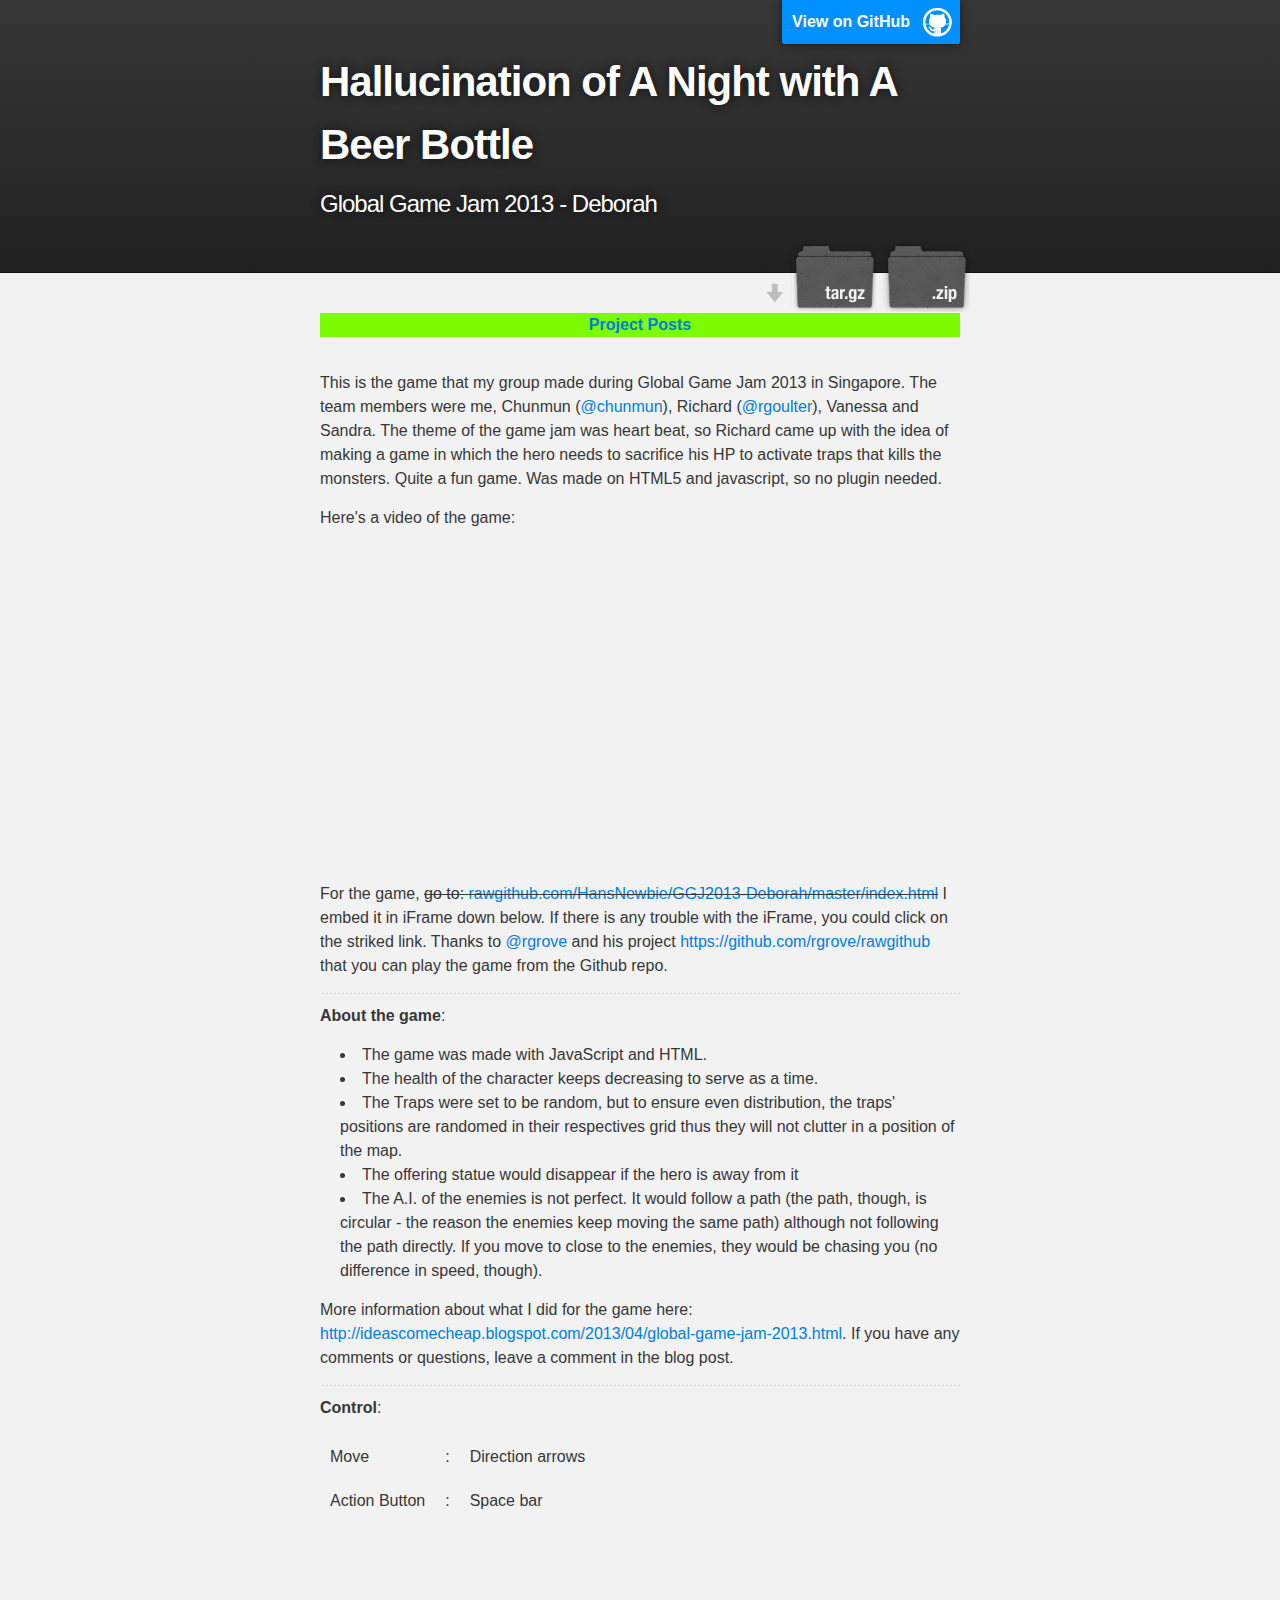
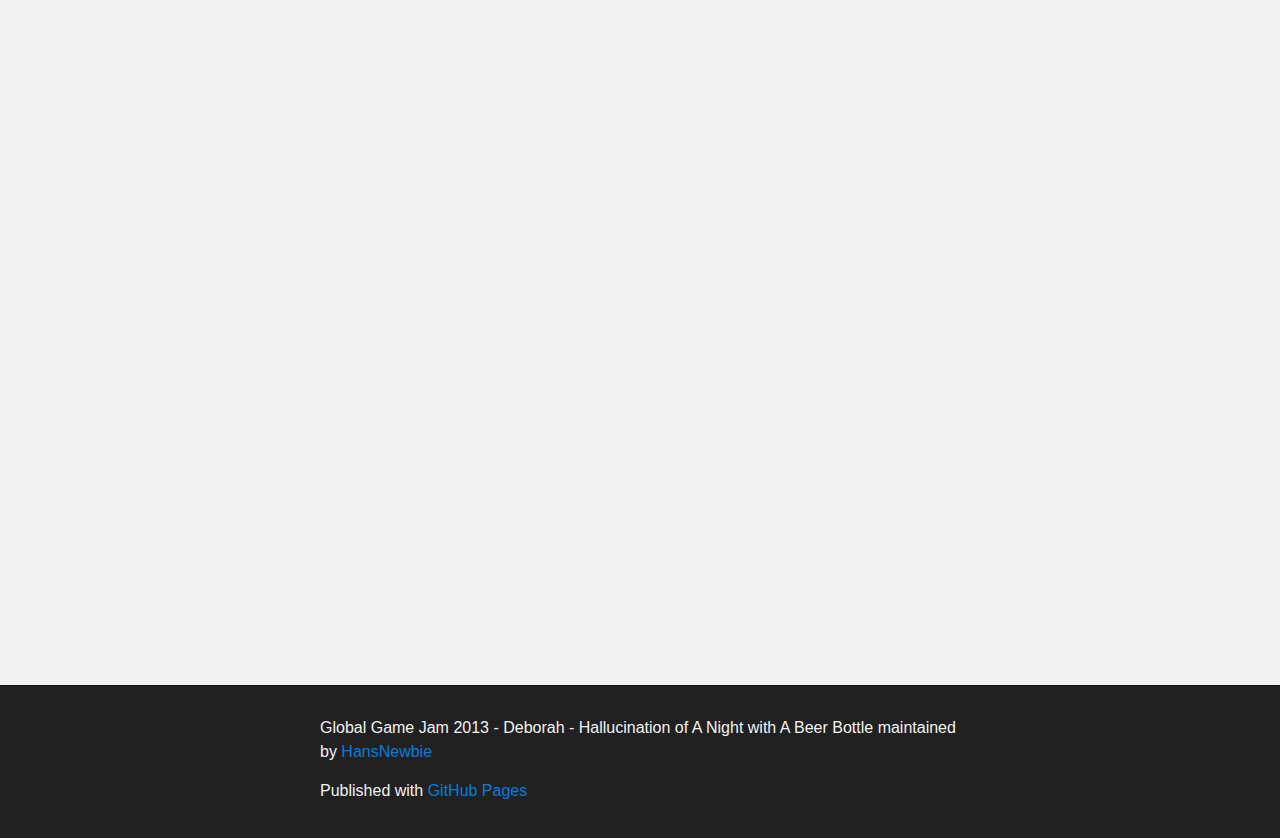
<file: index.html>
<!DOCTYPE html>
<html>

  <head>
    <meta charset='utf-8' />
    <meta http-equiv="X-UA-Compatible" content="chrome=1" />
    <meta name="description" content="Global Game Jam 2013 - Deborah - Hallucination of A Night with A Beer Bottle : game, global game jam," />

    <link rel="stylesheet" type="text/css" media="screen" href="stylesheets/stylesheet.css">
    <script>
      (function(i,s,o,g,r,a,m){i['GoogleAnalyticsObject']=r;i[r]=i[r]||function(){
      (i[r].q=i[r].q||[]).push(arguments)},i[r].l=1*new Date();a=s.createElement(o),
      m=s.getElementsByTagName(o)[0];a.async=1;a.src=g;m.parentNode.insertBefore(a,m)
      })(window,document,'script','//www.google-analytics.com/analytics.js','ga');

      ga('create', 'UA-40652681-3', 'hansnewbie.github.io');
      ga('send', 'pageview');

    </script>

    <title>Global Game Jam 2013 - Deborah - Hallucination of A Night with A Beer Bottle</title>
  </head>

  <body>

    <!-- HEADER -->
    <div id="header_wrap" class="outer">
        <header class="inner">
          <a id="forkme_banner" href="https://github.com/HansNewbie/GGJ2013-Deborah">View on GitHub</a>

          <h1 id="project_title">Hallucination of A Night with A Beer Bottle</h1>
          <h2 id="project_tagline">Global Game Jam 2013 - Deborah</h2>

            <section id="downloads">
              <a class="zip_download_link" href="https://github.com/HansNewbie/GGJ2013-Deborah/zipball/master">Download this project as a .zip file</a>
              <a class="tar_download_link" href="https://github.com/HansNewbie/GGJ2013-Deborah/tarball/master">Download this project as a tar.gz file</a>
            </section>
        </header>
    </div>

    <!-- MAIN CONTENT -->
    <div id="main_content_wrap" class="outer">
      <section id="main_content" class="inner">
        <div style="text-align: center; background-color: lawngreen"><a href="http://ideascomecheap.blogspot.com/search/label/Global%20Game%20Jam%202013%20-%20Hallucination%20of%20A%20Night%20with%20A%20Beer%20Bottle" type="button" target="_blank"><strong>Project Posts</strong></a></div>
        <br />
        <p>This is the game that my group made during Global Game Jam 2013 in Singapore. The team members were me, Chunmun (<a href="https://github.com/chunmun" class="user-mention">@chunmun</a>), Richard (<a href="https://github.com/rgoulter" class="user-mention">@rgoulter</a>), Vanessa and Sandra. The theme of the game jam was heart beat, so Richard came up with the idea of making a game in which the hero needs to sacrifice his HP to activate traps that kills the monsters. Quite a fun game. Was made on HTML5 and javascript, so no plugin needed.

<p>Here's a video of the game:
<div style="text-align: center;"><iframe width="560" height="315" src="http://www.youtube.com/embed/DXEIxOA16Yo" frameborder="0" allowfullscreen></iframe></div></p>

<p>For the game, <del>go to: <a href="https://rawgithub.com/HansNewbie/GGJ2013-Deborah/master/index.html">rawgithub.com/HansNewbie/GGJ2013-Deborah/master/index.html</a></del> I embed it in iFrame down below. If there is any trouble with the iFrame, you could click on the striked link. Thanks to <a href="https://github.com/rgrove" class="user-mention">@rgrove</a> and his project <a href="https://github.com/rgrove/rawgithub">https://github.com/rgrove/rawgithub</a> that you can play the game from the Github repo.</p>

<hr>

<p><strong>About the game</strong>:<br/>
  <ul>
    <li>The game was made with JavaScript and HTML.</li>
    <li>The health of the character keeps decreasing to serve as a time.</li>
    <li>The Traps were set to be random, but to ensure even distribution, the traps' positions are randomed in their respectives grid thus they will not clutter in a position of the map.</li>
    <li>The offering statue would disappear if the hero is away from it</li>
    <li>The A.I. of the enemies is not perfect. It would follow a path (the path, though, is circular - the reason the enemies keep moving the same path) although not following the path directly. If you move to close to the enemies, they would be chasing you (no difference in speed, though).</li>
  </ul>
</p>
<p>More information about what I did for the game here: <a href="http://ideascomecheap.blogspot.com/2013/04/global-game-jam-2013.html">http://ideascomecheap.blogspot.com/2013/04/global-game-jam-2013.html</a>. If you have any comments or questions, leave a comment in the blog post.</p>

<hr>

<p><strong>Control</strong>:<br/>
  <table border="0">
    <tbody>
      <tr>
        <td>Move</td>
        <td>:</td>
        <td>Direction arrows</td>
      </tr>
      <tr>
        <td>Action Button</td>
        <td>:</td>
        <td>Space bar</td>
      </tr>
    </tbody>
  </table>
</p>
<p><iframe src="http://rawgithub.com/HansNewbie/GGJ2013-Deborah/master/index.html" height="700" width="700"></iframe></p>
      </section>
    </div>

    <!-- FOOTER  -->
    <div id="footer_wrap" class="outer">
      <footer class="inner">
        <p class="copyright">Global Game Jam 2013 - Deborah - Hallucination of A Night with A Beer Bottle maintained by <a href="https://github.com/HansNewbie">HansNewbie</a></p>
        <p>Published with <a href="http://pages.github.com">GitHub Pages</a></p>
      </footer>
    </div>

    

  </body>
</html>
</file>
<file: stylesheets/stylesheet.css>
/*******************************************************************************
Slate Theme for GitHub Pages
by Jason Costello, @jsncostello
*******************************************************************************/

@import url(pygment_trac.css);

/*******************************************************************************
MeyerWeb Reset
*******************************************************************************/

html, body, div, span, applet, object, iframe,
h1, h2, h3, h4, h5, h6, p, blockquote, pre,
a, abbr, acronym, address, big, cite, code,
del, dfn, em, img, ins, kbd, q, s, samp,
small, strike, strong, sub, sup, tt, var,
b, u, i, center,
dl, dt, dd, ol, ul, li,
fieldset, form, label, legend,
table, caption, tbody, tfoot, thead, tr, th, td,
article, aside, canvas, details, embed,
figure, figcaption, footer, header, hgroup,
menu, nav, output, ruby, section, summary,
time, mark, audio, video {
  margin: 0;
  padding: 0;
  border: 0;
  font: inherit;
  vertical-align: baseline;
}

/* HTML5 display-role reset for older browsers */
article, aside, details, figcaption, figure,
footer, header, hgroup, menu, nav, section {
  display: block;
}

ol, ul {
  list-style: none;
}

blockquote, q {
}

table {
  border-collapse: collapse;
  border-spacing: 0;
}

a:focus {
  outline: none;
}

/*******************************************************************************
Theme Styles
*******************************************************************************/

body {
  box-sizing: border-box;
  color:#373737;
  background: #212121;
  font-size: 16px;
  font-family: 'Myriad Pro', Calibri, Helvetica, Arial, sans-serif;
  line-height: 1.5;
  -webkit-font-smoothing: antialiased;
}

h1, h2, h3, h4, h5, h6 {
  margin: 10px 0;
  font-weight: 700;
  color:#222222;
  font-family: 'Lucida Grande', 'Calibri', Helvetica, Arial, sans-serif;
  letter-spacing: -1px;
}

h1 {
  font-size: 36px;
  font-weight: 700;
}

h2 {
  padding-bottom: 10px;
  font-size: 32px;
  background: url('../images/bg_hr.png') repeat-x bottom;
}

h3 {
  font-size: 24px;
}

h4 {
  font-size: 21px;
}

h5 {
  font-size: 18px;
}

h6 {
  font-size: 16px;
}

p {
  margin: 10px 0 15px 0;
}

footer p {
  color: #f2f2f2;
}

a {
  text-decoration: none;
  color: #007edf;
  text-shadow: none;

  transition: color 0.5s ease;
  transition: text-shadow 0.5s ease;
  -webkit-transition: color 0.5s ease;
  -webkit-transition: text-shadow 0.5s ease;
  -moz-transition: color 0.5s ease;
  -moz-transition: text-shadow 0.5s ease;
  -o-transition: color 0.5s ease;
  -o-transition: text-shadow 0.5s ease;
  -ms-transition: color 0.5s ease;
  -ms-transition: text-shadow 0.5s ease;
}

#main_content a:hover {
  color: #0069ba;
  text-shadow: #0090ff 0px 0px 2px;
}

footer a:hover {
  color: #43adff;
  text-shadow: #0090ff 0px 0px 2px;
}

em {
  font-style: italic;
}

strong {
  font-weight: bold;
}

img {
  position: relative;
  margin: 0 auto;
  max-width: 739px;
  padding: 5px;
  margin: 10px 0 10px 0;
  border: 1px solid #ebebeb;

  box-shadow: 0 0 5px #ebebeb;
  -webkit-box-shadow: 0 0 5px #ebebeb;
  -moz-box-shadow: 0 0 5px #ebebeb;
  -o-box-shadow: 0 0 5px #ebebeb;
  -ms-box-shadow: 0 0 5px #ebebeb;
}

pre, code {
  width: 100%;
  color: #222;
  background-color: #fff;

  font-family: Monaco, "Bitstream Vera Sans Mono", "Lucida Console", Terminal, monospace;
  font-size: 14px;

  border-radius: 2px;
  -moz-border-radius: 2px;
  -webkit-border-radius: 2px;



}

pre {
  width: 100%;
  padding: 10px;
  box-shadow: 0 0 10px rgba(0,0,0,.1);
  overflow: auto;
}

code {
  padding: 3px;
  margin: 0 3px;
  box-shadow: 0 0 10px rgba(0,0,0,.1);
}

pre code {
  display: block;
  box-shadow: none;
}

blockquote {
  color: #666;
  margin-bottom: 20px;
  padding: 0 0 0 20px;
  border-left: 3px solid #bbb;
}

ul, ol, dl {
  margin-bottom: 15px
}

ul li {
  list-style: inside;
  padding-left: 20px;
}

ol li {
  list-style: decimal inside;
  padding-left: 20px;
}

dl dt {
  font-weight: bold;
}

dl dd {
  padding-left: 20px;
  font-style: italic;
}

dl p {
  padding-left: 20px;
  font-style: italic;
}

hr {
  height: 1px;
  margin-bottom: 5px;
  border: none;
  background: url('../images/bg_hr.png') repeat-x center;
}

table {
  border: 0px solid #373737;
  margin-bottom: 20px;
  text-align: left;
 }

th {
  font-family: 'Lucida Grande', 'Helvetica Neue', Helvetica, Arial, sans-serif;
  padding: 10px;
  background: #373737;
  color: #fff;
 }

td {
  padding: 10px;
  border: 0px solid #373737;
 }

form {
  background: #f2f2f2;
  padding: 20px;
}

img {
  width: 100%;
  max-width: 100%;
}

/*******************************************************************************
Full-Width Styles
*******************************************************************************/

.outer {
  width: 100%;
}

.inner {
  position: relative;
  max-width: 640px;
  padding: 20px 10px;
  margin: 0 auto;
}

#forkme_banner {
  display: block;
  position: absolute;
  top:0;
  right: 10px;
  z-index: 10;
  padding: 10px 50px 10px 10px;
  color: #fff;
  background: url('../images/blacktocat.png') #0090ff no-repeat 95% 50%;
  font-weight: 700;
  box-shadow: 0 0 10px rgba(0,0,0,.5);
  border-bottom-left-radius: 2px;
  border-bottom-right-radius: 2px;
}

#header_wrap {
  background: #212121;
  background: -moz-linear-gradient(top, #373737, #212121);
  background: -webkit-linear-gradient(top, #373737, #212121);
  background: -ms-linear-gradient(top, #373737, #212121);
  background: -o-linear-gradient(top, #373737, #212121);
  background: linear-gradient(top, #373737, #212121);
}

#header_wrap .inner {
  padding: 50px 10px 30px 10px;
}

#project_title {
  margin: 0;
  color: #fff;
  font-size: 42px;
  font-weight: 700;
  text-shadow: #111 0px 0px 10px;
}

#project_tagline {
  color: #fff;
  font-size: 24px;
  font-weight: 300;
  background: none;
  text-shadow: #111 0px 0px 10px;
}

#downloads {
  position: absolute;
  width: 210px;
  z-index: 10;
  bottom: -40px;
  right: 0;
  height: 70px;
  background: url('../images/icon_download.png') no-repeat 0% 90%;
}

.zip_download_link {
  display: block;
  float: right;
  width: 90px;
  height:70px;
  text-indent: -5000px;
  overflow: hidden;
  background: url(../images/sprite_download.png) no-repeat bottom left;
}

.tar_download_link {
  display: block;
  float: right;
  width: 90px;
  height:70px;
  text-indent: -5000px;
  overflow: hidden;
  background: url(../images/sprite_download.png) no-repeat bottom right;
  margin-left: 10px;
}

.zip_download_link:hover {
  background: url(../images/sprite_download.png) no-repeat top left;
}

.tar_download_link:hover {
  background: url(../images/sprite_download.png) no-repeat top right;
}

#main_content_wrap {
  background: #f2f2f2;
  border-top: 1px solid #111;
  border-bottom: 1px solid #111;
}

#main_content {
  padding-top: 40px;
}

#footer_wrap {
  background: #212121;
}



/*******************************************************************************
Small Device Styles
*******************************************************************************/

@media screen and (max-width: 480px) {
  body {
    font-size:14px;
  }

  #downloads {
    display: none;
  }

  .inner {
    min-width: 320px;
    max-width: 480px;
  }

  #project_title {
  font-size: 32px;
  }

  h1 {
    font-size: 28px;
  }

  h2 {
    font-size: 24px;
  }

  h3 {
    font-size: 21px;
  }

  h4 {
    font-size: 18px;
  }

  h5 {
    font-size: 14px;
  }

  h6 {
    font-size: 12px;
  }

  code, pre {
    min-width: 320px;
    max-width: 480px;
    font-size: 11px;
  }

}
</file>
